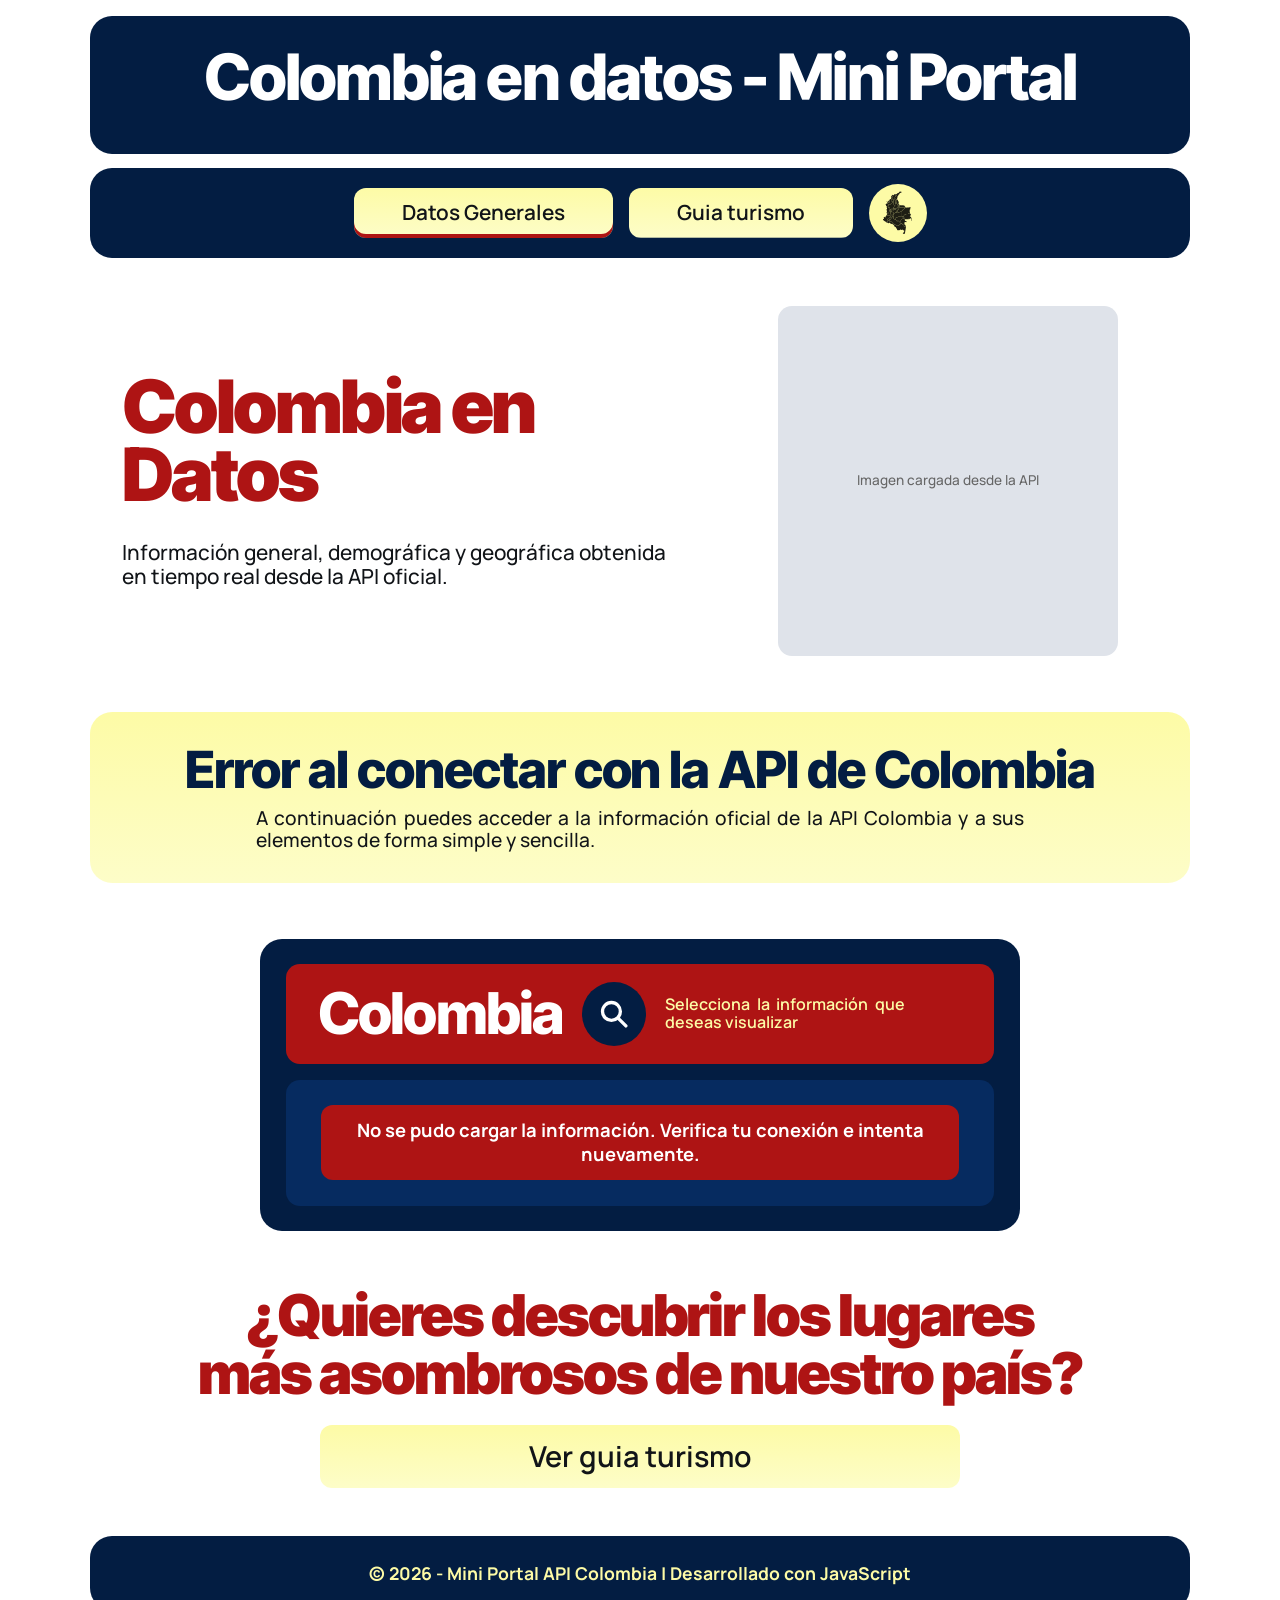
<file: index.html>
<!DOCTYPE html>
<html lang="es">
    
<head>
    <meta charset="UTF-8">
    <meta name="viewport" content="width=device-width, initial-scale=1.0">
    <title>Colombia en datos - Mini Portal</title>
    <link rel = "stylesheet" href="./css/main.css">
    <link rel = "stylesheet" href="./css/index.css">
    <link rel="stylesheet" href="./css/turismo.css">
    <link rel = "icon" type="images/svg" href="./images/favicon.svg">
</head>

<body>
    
    <header>
        <nav class = "navbar">
            <h1> Colombia en datos - Mini Portal </h1>
            <ul class = "nav-links">
                <li> <a href="index.html" class="active"> Datos Generales</a></li>
                <li> <a href="turismo.html"> Guia turismo</a></li>
                <li> <img src="images/mapa.svg"></li>
            </ul>
        </nav>
    </header>

    <main>

        <section class="hero">
            <div class="hero-content">
                <div class = "hero-text">
                    <h2>Colombia en Datos</h2>
                    <p>Información general, demográfica y geográfica obtenida en tiempo real desde la API oficial.</p>
                    <!--Boton creado desde js (Guia turismo)-->
                </div>
                <div class="img-api" id="hero-flag-container-1">
                    <span>Imagen cargada desde la API</span>
                </div>
            </div>
        </section>

        <!-- Contenedor para el mensaje de carga -->
        <section class="status-section">
            <h3 id="loading" class="loading">Cargando información del país...</h3>
            <p class="status-descripcion">A continuación puedes acceder a la información oficial de la API Colombia y a sus elementos de forma simple y sencilla.</p>
            <!--Boton creado desde js (Buscar informacion)-->
        </section>

        <!-- Contenedor donde se renderizarán los datos dinámicamente -->
        <section class="results">
            <div id="country-container" class="result-warpper">
                <h2 class="result-title">Colombia</h2>
                <p class="information">Selecciona la información que deseas visualizar</p>
                <a href="#arrive-information-index" class="btn-icon"></a>
            </div>

            <div id="arrive-information-index"></div>

            <div id="show-information-index"></div>
        </section>

        <section class="extra-info">
            <h2>¿Quieres descubrir los lugares más asombrosos de nuestro país? </h2>
            <a class="btn-turismo" href="turismo.html"> Ver guia turismo</a>
        </section>
    </main>

    <footer>
        <p>&copy; 2026 - Mini Portal API Colombia | Desarrollado con JavaScript</p>
    </footer>

    <script src="./js/api.js"></script>
    <script src="./js/index.js"></script>

</body>
</html>
</file>
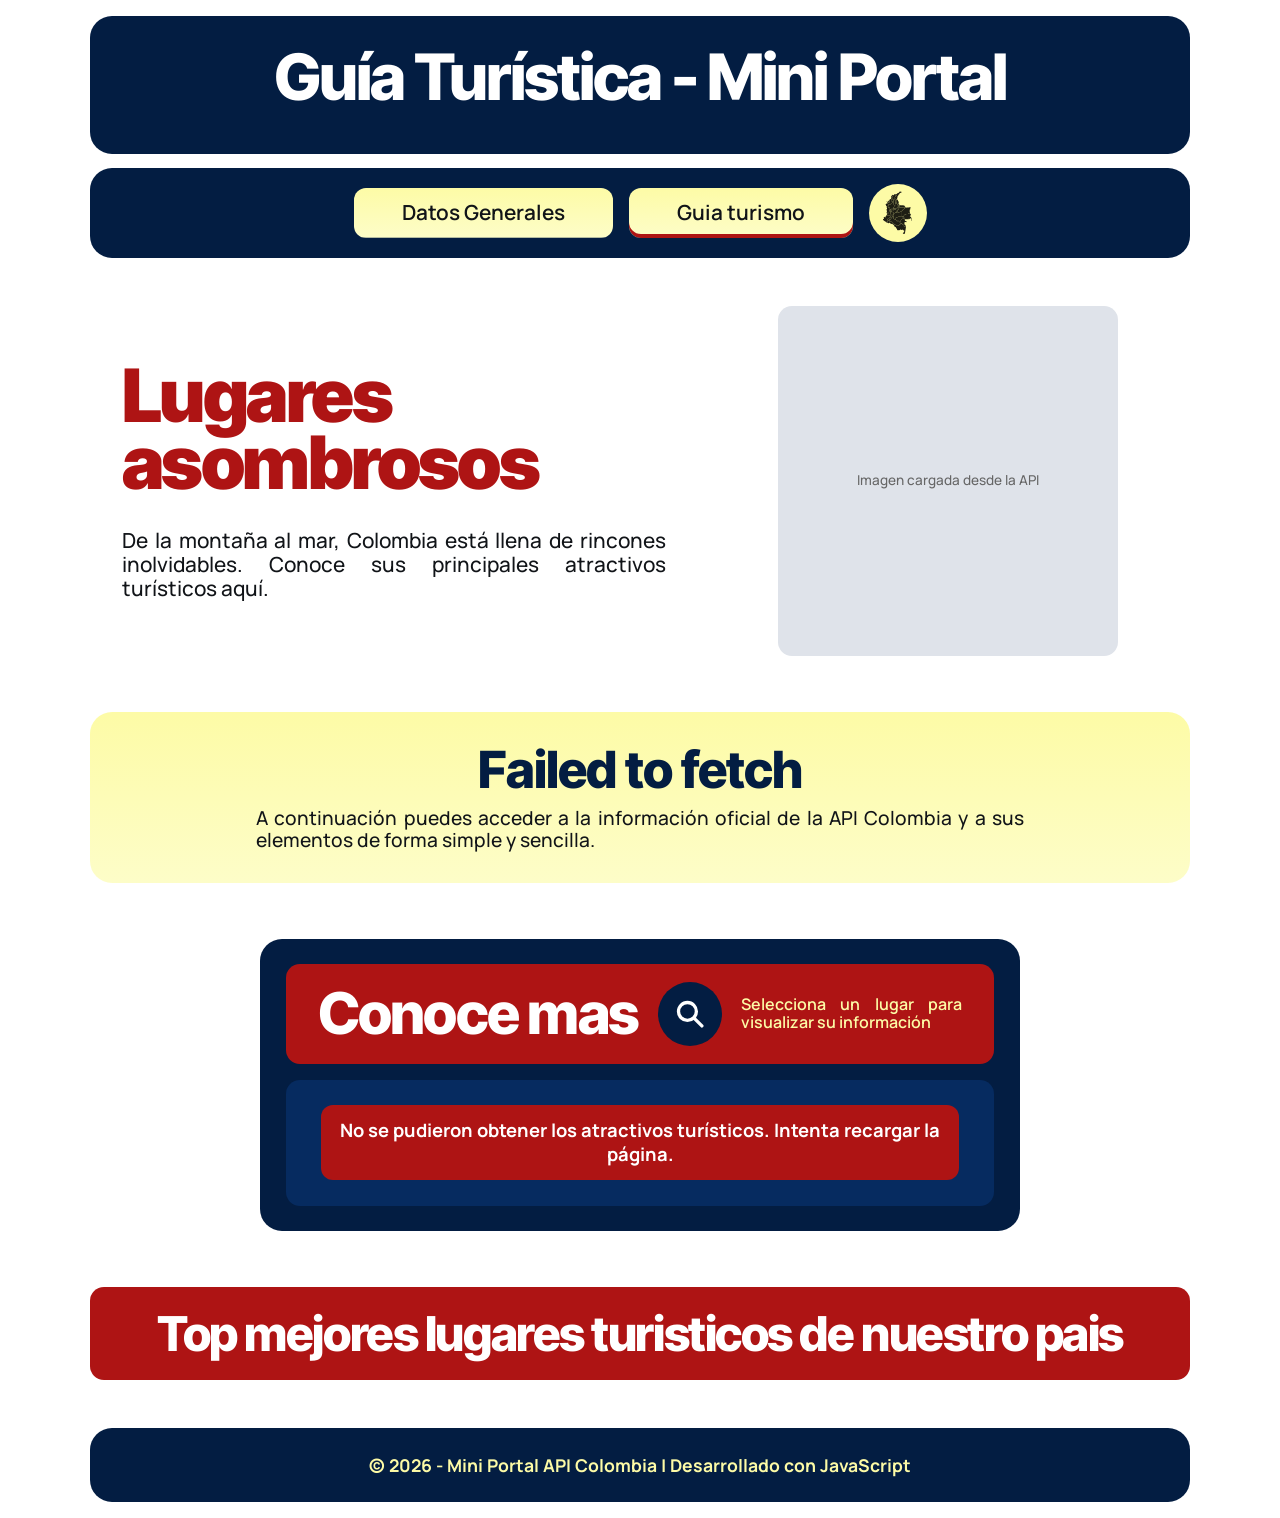
<file: turismo.html>
<!DOCTYPE html>
<html lang="es">
    
<head>
    <meta charset="UTF-8">
    <meta name="viewport" content="width=device-width, initial-scale=1.0">
    <title>Colombia en datos - Mini Portal</title>
    <link rel = "stylesheet" href="./css/main.css">
    <link rel = "stylesheet" href="./css/index.css">
    <link rel="stylesheet" href="./css/turismo.css">
    <link rel = "icon" type="images/svg" href="./images/favicon.svg">
</head>

<body>
    
    <header>
        <nav class = "navbar">
            <h1> Guía Turística - Mini Portal </h1>
            <ul class = "nav-links">
                <li> <a href="index.html"> Datos Generales</a></li>
                <li> <a href="turismo.html" class="active"> Guia turismo</a></li>
                <li> <img src="images/mapa.svg"></li>
            </ul>
        </nav>
    </header>

    <main>

        <section class="hero">
            <div class="hero-content">
                <div class = "hero-text">
                    <h2>Lugares asombrosos</h2>
                    <p>De la montaña al mar, Colombia está llena de rincones inolvidables. Conoce sus principales atractivos turísticos aquí.</p>
                </div>
                <div class="img-api" id="hero-flag-container-2">
                    <span>Imagen cargada desde la API</span>
                </div>
            </div>
        </section>

        <!-- Contenedor para el mensaje de carga -->
        <section class="status-section">
            <h3 id="loading" class="loading">Cargando información de los lugares...</h3>
            <p class="status-descripcion">A continuación puedes acceder a la información oficial de la API Colombia y a sus elementos de forma simple y sencilla.</p>
        </section>

        <!-- Contenedor donde se renderizarán los datos dinámicamente -->
        <section class="results">
            <div id="country-container" class="result-warpper">
                <h2 class="result-title">Conoce mas</h2>
                <p class="information">Selecciona un lugar para visualizar su información</p>
                <a href="#arrive-information-turismo" class="btn-icon"></a>
            </div>

            <div id="arrive-information-turismo"></div>

            <div id="show-information-turismo"></div>

        </section>

        <section class="tabla-places">
            <h2>Top mejores lugares turisticos de nuestro pais </h2>
        </section>
        
    </main>

    <footer>
        <p>&copy; 2026 - Mini Portal API Colombia | Desarrollado con JavaScript</p>
    </footer>

    <script src="./js/api.js"></script>
    <script src="./js/turismo.js"></script>

</body>
</html>
</file>
<file: css/main.css>
@import url('https://fonts.googleapis.com/css2?family=Inter+Tight:ital,wght@0,100..900;1,100..900&family=Manrope:wght@200..800&display=swap');

/* ---------- Variables ---------- */
:root {
    --azul: #031d42;
    --azul-2: #062b60;
    --rojo: #ae1414;
    --rojo-oscuro: #830d0d;
    --amarillo: #fdfba6;
    --amarillo-claro: #fdfdc8;
    --negro: #111418;
    --blanco: #ffffff;
    --grad-amarillo: linear-gradient(180deg, var(--amarillo), var(--amarillo-claro));

    --fuente-titulo: "Inter Tight", system-ui, sans-serif;
    --fuente-texto: "Manrope", system-ui, sans-serif;

    --radio: 22px;
    --radio-md: 14px;
    --ancho: 1100px;
    --ease: cubic-bezier(0.22, 0.8, 0.3, 1);
}

/* ---------- Reset ---------- */
*,
*::before,
*::after {
    box-sizing: border-box;
    margin: 0;
    padding: 0;
}

html {
    scroll-behavior: smooth;
}

body {
    min-height: 100vh;
    display: flex;
    flex-direction: column;
    font-family: var(--fuente-texto);
    font-weight: 500;
    line-height: 1.3;
    color: var(--negro);
    background: var(--blanco);
}

h1, h2, h3 {
    font-family: var(--fuente-titulo);
    line-height: 1;
}

img { max-width: 100%; display: block; }
ul { list-style: none; }
a { color: inherit; text-decoration: none; }

:focus-visible {
    outline: 3px solid var(--rojo);
    outline-offset: 3px;
}

/* ---------- Ancho de página (con margen lateral como en el boceto) ---------- */
header,
main,
footer {
    width: min(var(--ancho), 100% - 2rem);
    margin-inline: auto;
}

main {
    flex: 1;
    display: flex;
    flex-direction: column;
    gap: clamp(2rem, 5vw, 3.5rem);
    padding-block: clamp(1.5rem, 4vw, 3rem);
}

/* ---------- Header: caja del título + caja de navegación ---------- */
header { padding-top: 1rem; }

.navbar {
    display: flex;
    flex-direction: column;
    gap: 0.9rem;
}

.navbar h1 {
    background: var(--azul);
    color: var(--blanco);
    border-radius: var(--radio);
    padding: clamp(1.2rem, 4vw, 1.8rem) 1rem clamp(1.8rem, 5vw, 2.8rem);
    text-align: center;
    font-weight: 800;
    font-size: clamp(2rem, 6vw, 4rem);
    letter-spacing: -0.03em;
    animation: caer 0.7s var(--ease) both;
}

.nav-links {
    background: var(--azul);
    border-radius: var(--radio);
    padding: 1rem;
    display: flex;
    justify-content: center;
    align-items: center;
    flex-wrap: wrap;
    gap: 1rem;
    animation: aparecer 0.7s 0.15s var(--ease) both;
}

.nav-links li { display: flex; }

/* Botón amarillo; al pasar el mouse se rellena de rojo con un barrido */
.nav-links a {
    display: block;
    padding: 0.7rem clamp(1.2rem, 5vw, 3rem);
    border-radius: 12px;
    color: var(--negro);
    font-weight: 600;
    font-size: clamp(0.95rem, 2.4vw, 1.3rem);
    background-image: linear-gradient(var(--rojo), var(--rojo)), var(--grad-amarillo);
    background-repeat: no-repeat;
    background-position: left center, center;
    background-size: 0% 100%, 100% 100%;
    transition: background-size 0.45s var(--ease), color 0.3s, transform 0.3s var(--ease), box-shadow 0.3s;
}

.nav-links a:hover,
.nav-links a:focus-visible {
    background-size: 100% 100%, 100% 100%;
    color: var(--blanco);
    transform: translateY(-3px);
    box-shadow: 0 10px 18px rgba(0, 0, 0, 0.35);
}

.nav-links a.active {
    box-shadow: inset 0 -4px 0 var(--rojo);
}

.nav-links a.active:hover {
    box-shadow: 0 10px 18px rgba(0, 0, 0, 0.35);
}

/* Círculo del icono (img del mapa de Colombia) */
.nav-links img {
    width: clamp(44px, 8vw, 58px);
    aspect-ratio: 1;
    border-radius: 50%;
    background: var(--amarillo);
    object-fit: contain;
    padding: 0.45rem;
    transition: transform 0.6s var(--ease);
}

.nav-links img:hover { transform: rotate(360deg) scale(1.08); }

/* ---------- Botones generales (también los creados desde JS) ---------- */
button,
.btn {
    font-family: var(--fuente-texto);
    font-size: 1rem;
    font-weight: 700;
    color: var(--blanco);
    background: var(--rojo);
    border: 0;
    border-radius: 999px;
    padding: 0.7rem 1.6rem;
    cursor: pointer;
    box-shadow: 0 4px 0 var(--rojo-oscuro);
    transition: transform 0.25s var(--ease), box-shadow 0.25s, background-color 0.25s, color 0.25s;
}

button:hover,
.btn:hover {
    background: #c41919;
    transform: translateY(-3px);
    box-shadow: 0 7px 0 var(--rojo-oscuro), 0 14px 22px rgba(174, 20, 20, 0.3);
}

button:active,
.btn:active {
    transform: translateY(2px);
    box-shadow: 0 2px 0 var(--rojo-oscuro);
}

/* ---------- Campos de texto (buscador) ---------- */
input,
select {
    width: 100%;
    font-family: var(--fuente-texto);
    font-size: clamp(0.95rem, 2.4vw, 1.2rem);
    font-weight: 500;
    color: #333;
    text-align: center;
    background: var(--grad-amarillo);
    border: 0;
    border-radius: 12px;
    padding: 0.9rem 1rem;
    transition: transform 0.3s var(--ease), box-shadow 0.3s;
}

input::placeholder { color: #55555f; }

input:hover { transform: translateY(-2px); }

input:focus {
    outline: none;
    transform: translateY(-2px);
    box-shadow: 0 0 0 4px rgba(253, 251, 166, 0.45);
}

/* ---------- Footer ---------- */
footer {
    margin-bottom: 1rem;
    padding: 1.6rem 1rem;
    background: var(--azul);
    border-radius: var(--radio);
    color: var(--amarillo);
    text-align: center;
    font-weight: 700;
    font-size: clamp(0.8rem, 2vw, 1.1rem);
}

/* ---------- Animaciones ---------- */
@keyframes aparecer {
    from { opacity: 0; transform: translateY(18px); }
    to   { opacity: 1; transform: none; }
}

@keyframes caer {
    from { opacity: 0; transform: translateY(-24px); }
    to   { opacity: 1; transform: none; }
}

@keyframes entrar-izq {
    from { opacity: 0; transform: translateX(-40px); }
    to   { opacity: 1; transform: none; }
}

@keyframes entrar-der {
    from { opacity: 0; transform: translateX(40px) scale(0.96); }
    to   { opacity: 1; transform: none; }
}

@keyframes revelar {
    from { opacity: 0; transform: translateY(45px); }
    to   { opacity: 1; transform: none; }
}

/* Aparición suave al desplazar (Chrome, Edge, Safari recientes; en otros navegadores simplemente se ven normal) */
@supports (animation-timeline: view()) {
    .status-section,
    .results,
    .extra-info,
    .tabla-places,
    footer {
        animation: revelar linear both;
        animation-timeline: view();
        animation-range: entry 0% entry 35%;
    }
}

/* Respeta a quien prefiere menos movimiento */
@media (prefers-reduced-motion: reduce) {
    html { scroll-behavior: auto; }
    *,
    *::before,
    *::after {
        animation: none !important;
        transition: none !important;
    }
}
</file>
<file: css/index.css>
/* ---------- Hero ---------- */
.hero-content {
    display: grid;
    grid-template-columns: minmax(0, 1.15fr) minmax(0, 0.85fr);
    align-items: center;
    gap: clamp(1rem, 4vw, 3rem);
    padding-inline: clamp(0rem, 3vw, 2rem);
}

.hero-text {
    animation: entrar-izq 0.8s var(--ease) both;
}

.hero-text h2 {
    color: var(--rojo);
    font-weight: 900;
    font-size: clamp(2.4rem, 7vw, 4.6rem);
    letter-spacing: -0.035em;
    line-height: 0.92;
    margin-bottom: clamp(1.2rem, 3vw, 2rem);
}

.hero-text p {
    max-width: 34rem;
    font-size: clamp(0.95rem, 2.4vw, 1.3rem);
    line-height: 1.15;
    text-align: justify;
}

/* Botón que crea JS dentro del hero */
.hero-text button,
.hero-text .btn {
    margin-top: 1.4rem;
}

/* Imagen que llega de la API */
.img-api {
    justify-self: center;
    width: 100%;
    max-width: 340px;
    aspect-ratio: 1 / 1.03;
    display: flex;
    align-items: center;
    justify-content: center;
    background: #dfe3ea;
    border-radius: var(--radio-md);
    overflow: hidden;
    animation: entrar-der 0.9s 0.15s var(--ease) both;
}

.img-api span {
    padding: 1rem;
    text-align: center;
    font-size: 0.85rem;
    color: #666;
}

.img-api img {
    width: 100%;
    height: 100%;
    object-fit: cover;
    transition: transform 0.8s var(--ease);
}

.img-api:hover img { transform: scale(1.06); }

/* ---------- Estado / carga ---------- */
.status-section {
    display: flex;
    flex-direction: column;
    align-items: center;
    gap: 0.7rem;
    padding: clamp(1.2rem, 3vw, 2rem) clamp(1rem, 4vw, 3rem);
    background: var(--grad-amarillo);
    border-radius: var(--radio);
    text-align: center;
}

.loading {
    color: var(--azul);
    font-weight: 800;
    font-size: clamp(1.6rem, 5vw, 3.2rem);
    letter-spacing: -0.02em;
}

.loading.hidden { display: none; }

.status-descripcion {
    max-width: 48rem;
    font-size: clamp(0.95rem, 2.2vw, 1.2rem);
    line-height: 1.15;
    text-align: justify;
}

.status-section button,
.status-section .btn {
    margin-top: 0.6rem;
}

/* ---------- Resultados (caja azul grande) ---------- */
.results {
    display: flex;
    flex-direction: column;
    gap: 1rem;
    padding: clamp(0.8rem, 3vw, 1.6rem);
    background: var(--azul);
    border-radius: var(--radio);
}

/* Barra roja: título + lupa + texto (el HTML trae título, texto y lupa; con order se acomodan) */
.result-warpper,
.result-wrapper {
    display: flex;
    align-items: center;
    flex-wrap: wrap;
    gap: 0.8rem 1.2rem;
    padding: clamp(0.8rem, 2vw, 1.1rem) clamp(1rem, 3vw, 2rem);
    background: var(--rojo);
    border-radius: var(--radio-md);
}

.result-title {
    order: 1;
    color: var(--blanco);
    font-weight: 800;
    font-size: clamp(2rem, 6vw, 3.6rem);
    letter-spacing: -0.03em;
}

.btn-icon {
    order: 2;
    flex: 0 0 auto;
    width: clamp(48px, 9vw, 64px);
    aspect-ratio: 1;
    border-radius: 50%;
    background-color: var(--azul);
    background-repeat: no-repeat;
    background-position: center;
    background-size: 52%;
    /* lupa dibujada con SVG, no necesita imagen */
    background-image: url("data:image/svg+xml,%3Csvg xmlns='http://www.w3.org/2000/svg' viewBox='0 0 24 24' fill='none' stroke='white' stroke-width='2.4' stroke-linecap='round'%3E%3Ccircle cx='10.5' cy='10.5' r='6.5'/%3E%3Cpath d='M15.5 15.5L21 21'/%3E%3C/svg%3E");
    transition: transform 0.4s var(--ease), box-shadow 0.4s;
}

.btn-icon img { display: none; }

.btn-icon:hover {
    transform: scale(1.12) rotate(-10deg);
    box-shadow: 0 0 0 5px rgba(253, 251, 166, 0.55);
}

.information {
    order: 3;
    flex: 1 1 10rem;
    max-width: 15rem;
    color: var(--amarillo);
    font-size: clamp(0.8rem, 2vw, 1rem);
    font-weight: 600;
    line-height: 1.1;
    text-align: justify;
}
/* Panel del buscador (lo llena JS) */
#arrive-information-index,
#arrive-information-turismo {
    padding: clamp(0.8rem, 3vw, 1.4rem) clamp(1rem, 5vw, 2.2rem);
    background: var(--azul-2);
    border-radius: var(--radio-md);
}

/* Contenedor de resultados */
#show-information-index,
#show-information-turismo {
    display: flex;
    flex-direction: column;
    gap: 1rem;
}

/* Si JS todavía no puso nada, el panel no ocupa espacio */
#arrive-information-index:not(:has(*)),
#show-information-index:not(:has(*)),
#arrive-information-turismo:not(:has(*)),
#show-information-turismo:not(:has(*)) {
    display: none;
}

/* Tarjeta base de resultado */
.result-box {
    display: flex;
    flex-direction: column;
    gap: 1rem;
    padding: clamp(1rem, 3vw, 1.6rem) clamp(1rem, 5vw, 2.2rem);
    background: var(--azul-2);
    border-radius: var(--radio-md);
}

/* Modo 1: Fila horizontal (Etiqueta roja izquierda | Valor amarillo derecha) -> Ej: Capital */
.result-row {
    display: grid;
    grid-template-columns: minmax(0, 0.85fr) minmax(0, 1.35fr);
    gap: 1.2rem;
    align-items: center;
}

/* Modo 2: Columna vertical centrada (Etiqueta roja arriba | Imagen o descripción abajo) -> Ej: Bandera y Turismo */
.result-box.vertical-center {
    align-items: center;
}

.result-box.vertical-center .label {
    width: fit-content;
    min-width: 210px;
    padding-inline: 2rem;
    text-align: center;
}

.label {
    padding: 0.85rem 1.2rem;
    background: var(--rojo);
    color: var(--blanco);
    border-radius: 12px;
    font-weight: 700;
    font-size: clamp(0.95rem, 2.2vw, 1.15rem);
    text-align: center;
}

.value {
    width: 100%;
    padding: 1rem 1.4rem;
    background: var(--grad-amarillo);
    border-radius: 12px;
    text-align: center;
    font-weight: 600;
    font-size: clamp(0.95rem, 2.4vw, 1.15rem);
    color: #222;
}

.value-img {
    width: min(100%, 340px);
    height: 190px;
    overflow: hidden;
    background: var(--grad-amarillo);
    border-radius: 12px;
    display: flex;
    align-items: center;
    justify-content: center;
}

.value-img img {
    width: 100%;
    height: 100%;
    object-fit: cover;
}

/* Animación de entrada */
#arrive-information-index > *,
#show-information-index > *,
#arrive-information-turismo > *,
#show-information-turismo > * {
    animation: aparecer 0.55s var(--ease) both;
}

/* ---------- Llamado a turismo ---------- */
.extra-info {
    display: flex;
    flex-direction: column;
    align-items: center;
    gap: 1.4rem;
    text-align: center;
}

.extra-info h2 {
    max-width: 22ch;
    color: var(--rojo);
    font-weight: 900;
    font-size: clamp(1.9rem, 6vw, 3.6rem);
    letter-spacing: -0.035em;
}

/* Botón amarillo que se llena de rojo al pasar el mouse */
.btn-turismo {
    width: min(100%, 640px);
    padding: 0.8rem 1rem;
    border-radius: 12px;
    color: var(--negro);
    text-align: center;
    font-weight: 600;
    font-size: clamp(1.1rem, 3.5vw, 1.8rem);
    background-image: linear-gradient(var(--rojo), var(--rojo)), var(--grad-amarillo);
    background-repeat: no-repeat;
    background-position: left center, center;
    background-size: 0% 100%, 100% 100%;
    transition: background-size 0.5s var(--ease), color 0.3s, transform 0.3s var(--ease), box-shadow 0.3s;
}

.btn-turismo:hover,
.btn-turismo:focus-visible {
    background-size: 100% 100%, 100% 100%;
    color: var(--blanco);
    transform: translateY(-4px) scale(1.02);
    box-shadow: 0 14px 26px rgba(174, 20, 20, 0.35);
}

/* ---------- Responsive ---------- */
@media (max-width: 560px) {
    .hero-content { grid-template-columns: 1fr; padding-inline: 0; }
    .img-api { max-width: 300px; }
    .result-row { grid-template-columns: 1fr; }
    .information { max-width: none; }
}
</file>
<file: css/turismo.css>
/* El buscador de lugares es más angosto y centrado */
.results {
    width: min(100%, 760px);
    margin-inline: auto;
}

/* ---------- Top de lugares turísticos ---------- */
.tabla-places h2 {
    padding: clamp(0.9rem, 3vw, 1.4rem) clamp(1rem, 3vw, 2rem);
    background: var(--rojo);
    color: var(--blanco);
    border-radius: var(--radio-md);
    font-weight: 800;
    font-size: clamp(1.5rem, 5vw, 3rem);
    letter-spacing: -0.03em;
    text-align: center;
}

.tabla-places table {
    width: min(100%, 820px);
    margin: 1.4rem auto 0;
    border-collapse: separate;
    border-spacing: 0.7rem 0.75rem;
}

.tabla-places th,
.tabla-places td {
    padding: 0.75rem 1.1rem;
    border-radius: 12px;
    text-align: center;
    font-size: clamp(0.85rem, 2.3vw, 1.15rem);
    font-weight: 600;
    color: #1a1a1a;
    transition: transform 0.3s var(--ease), box-shadow 0.3s;
}

.tabla-places th {
    font-weight: 800;
}

/* Columna 1: Número en amarillo */
.tabla-places th:first-child,
.tabla-places td:first-child {
    width: 3.6rem;
    padding-inline: 0.4rem;
    background: var(--grad-amarillo);
    font-weight: 800;
    font-size: clamp(1.1rem, 3.2vw, 1.6rem);
}

/* Columna 2: Nombre del sitio en azul pastel[cite: 15] */
.tabla-places th:nth-child(2),
.tabla-places td:nth-child(2) {
    background: #c8e1ff;
}

/* Columna 3: Lugar / Ubicación en rosado pastel[cite: 15] */
.tabla-places th:nth-child(3),
.tabla-places td:nth-child(3) {
    background: #fba8a4;
}

/* Hover: la fila se levanta */
.tabla-places tbody tr:hover td {
    transform: translateY(-3px);
    box-shadow: 0 8px 16px rgba(3, 29, 66, 0.18);
}

/* ---------- Top de lugares turísticos ---------- */
.tabla-places h2 {
    padding: clamp(0.9rem, 3vw, 1.4rem) clamp(1rem, 3vw, 2rem);
    background: var(--rojo);
    color: var(--blanco);
    border-radius: var(--radio-md);
    font-weight: 800;
    font-size: clamp(1.5rem, 5vw, 3rem);
    letter-spacing: -0.03em;
    text-align: center;
}

.places-list {
    width: min(100%, 840px);
    margin: 1.5rem auto 0;
    display: flex;
    flex-direction: column;
    gap: 1rem;
}

/* Fila superior (tanto para el encabezado como para cada tarjeta) */
.place-header,
.place-row-top {
    display: grid;
    grid-template-columns: 3.6rem 1.3fr 1fr;
    gap: 0.7rem;
    align-items: center;
}

.place-header {
    padding-inline: 1rem;
}

/* Estilos compartidos de las 3 píldoras */
.col-num,
.col-name,
.col-loc {
    padding: 0.7rem 1rem;
    border-radius: 12px;
    text-align: center;
    font-weight: 700;
    font-size: clamp(0.85rem, 2.2vw, 1.1rem);
    color: #1a1a1a;
    min-height: 2.8rem;
    display: flex;
    align-items: center;
    justify-content: center;
}

/* Columna 1: Amarillo */
.col-num {
    padding-inline: 0.4rem;
    background: var(--grad-amarillo);
    font-weight: 800;
    font-size: clamp(1.1rem, 3vw, 1.5rem);
}

/* Columna 2: Azul pastel */
.col-name {
    background: #c8e1ff;
}

/* Columna 3: Rosado pastel */
.col-loc {
    background: #fba8a4;
}

/* Tarjeta gris suave que agrupa fila + descripción + imagen (igual al boceto) */
.place-item {
    background: #efefef;
    border-radius: var(--radio-md);
    padding: 1rem;
    display: flex;
    flex-direction: column;
    gap: 1.1rem;
    transition: transform 0.3s var(--ease), box-shadow 0.3s;
    animation: aparecer 0.5s var(--ease) both;
}

.place-item:hover {
    transform: translateY(-3px);
    box-shadow: 0 10px 20px rgba(3, 29, 66, 0.14);
}

.place-row-top {
    cursor: pointer;
}

/* Cuerpo interno: Descripción + Imagen centrada */
.place-details {
    display: flex;
    flex-direction: column;
    align-items: center;
    gap: 1.1rem;
    padding: 0.2rem 1rem 0.6rem;
}

.place-desc {
    max-width: 65ch;
    text-align: center;
    font-weight: 600;
    font-size: clamp(0.9rem, 2.1vw, 1.05rem);
    line-height: 1.4;
    color: #222;
}

.place-img-box {
    width: min(100%, 340px);
    height: 185px;
    background: var(--grad-amarillo);
    border-radius: 12px;
    overflow: hidden;
    display: flex;
    align-items: center;
    justify-content: center;
}

.place-img-box img {
    width: 100%;
    height: 100%;
    object-fit: cover;
}

@media (max-width: 600px) {
    .place-header {
        display: none;
    }

    .place-row-top {
        grid-template-columns: 3rem 1fr;
    }

    .col-loc {
        grid-column: 1 / -1;
    }
}
</file>
